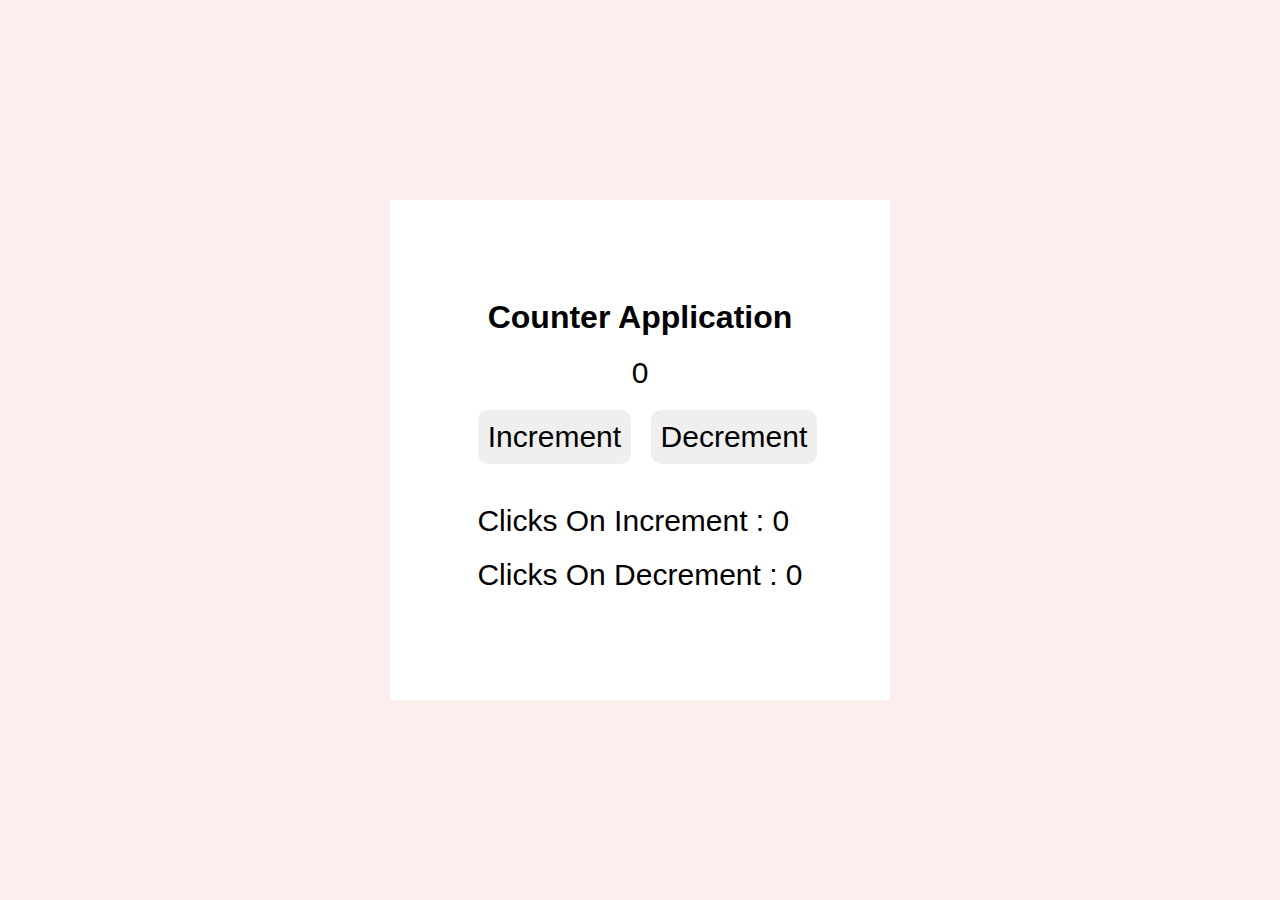
<file: Counter-App-JS/index.html>
<!DOCTYPE html>
<html lang="en">
<head>
    <meta charset="UTF-8">
    <meta name="viewport" content="width=device-width, initial-scale=1.0">
    <link rel="stylesheet" href="style.css">
    <title>Document</title>
</head>
<body>
    <div class="container">
        <h1 class="title">Counter Application</h1>
        <div class="counter">
            <p id="count">0</p>
        </div>

        <div class="counter-btn">
            <button onclick="inc()">Increment</button>
            <button onclick="dec()">Decrement</button>
        </div>

        <div class="counter-preview">
            <p>Clicks On Increment : <span id="inCount">0</span></p>
            <p>Clicks On Decrement : <span id="deCount">0</span></p>
        </div>
    </div>
    <script src="script.js"></script>
</body>
</html>
</file>
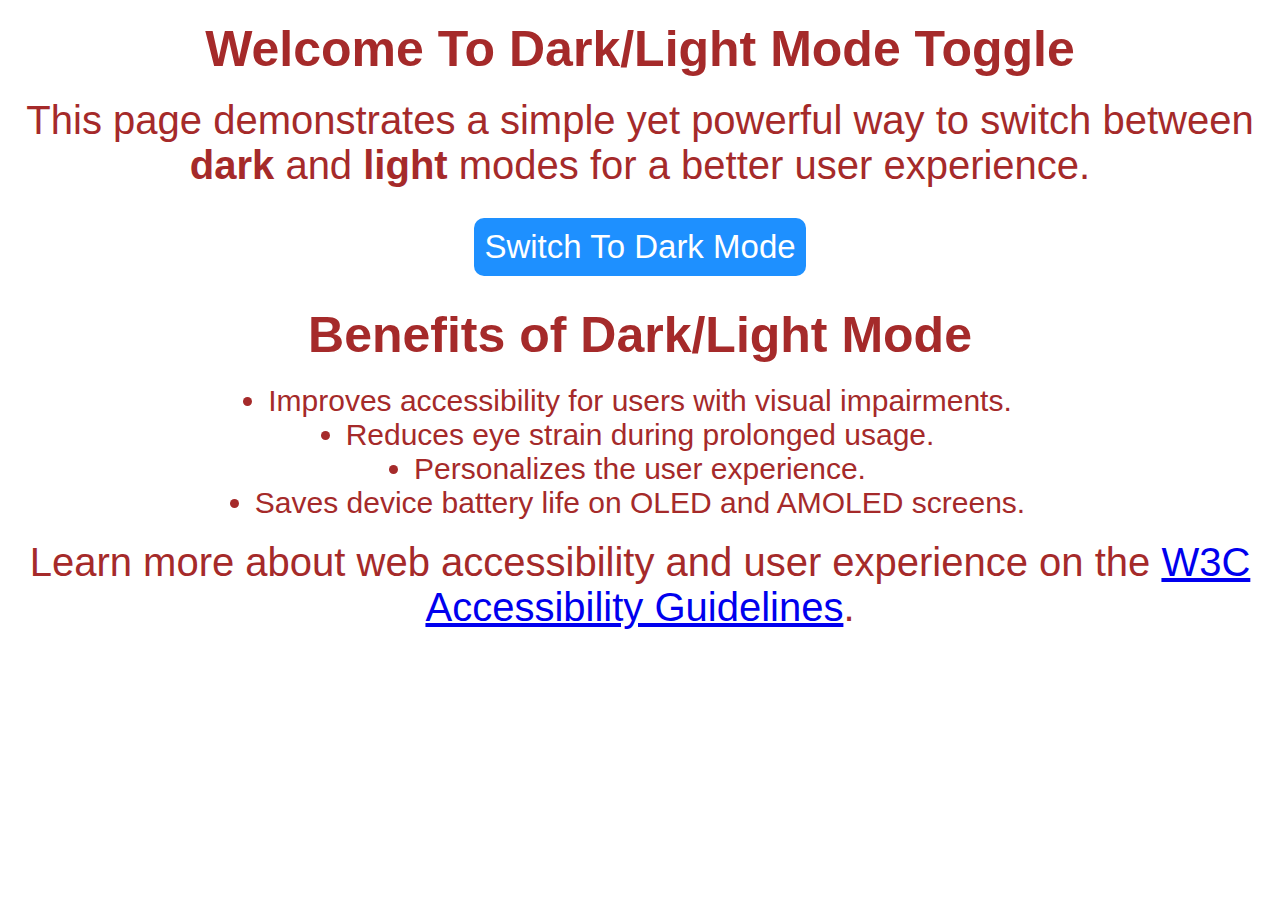
<file: Dark-Light-Toggle-GFG-JS1/index.html>
<!DOCTYPE html>
<html lang="en">
<head>
    <meta charset="UTF-8">
    <meta name="viewport" content="width=device-width, initial-scale=1.0">
    <link rel="stylesheet" href="style.css">
    <title>Document</title>
</head>
<body>
    <div class="container">
        <h1>Welcome To Dark/Light Mode Toggle</h1>
        <p>
             This page demonstrates a simple yet powerful way to switch between 
            <strong>dark</strong> and
            <strong>light</strong> modes for a better user experience.
        </p>

        <button id="toggle-btn">Switch To Dark Mode</button>

         <h2>Benefits of Dark/Light Mode</h2>
        <ul>
            <li>Improves accessibility for users with visual impairments.</li>
            <li>Reduces eye strain during prolonged usage.</li>
            <li>Personalizes the user experience.</li>
            <li>Saves device battery life on OLED and AMOLED screens.</li>
        </ul>
        <p>
            Learn more about web accessibility and user experience on the
            <a href="https://www.w3.org/WAI/" target="_blank">
                W3C Accessibility Guidelines</a>.
        </p>
    </div>

    <script src="index.js"></script>
</body>
</html>
</file>
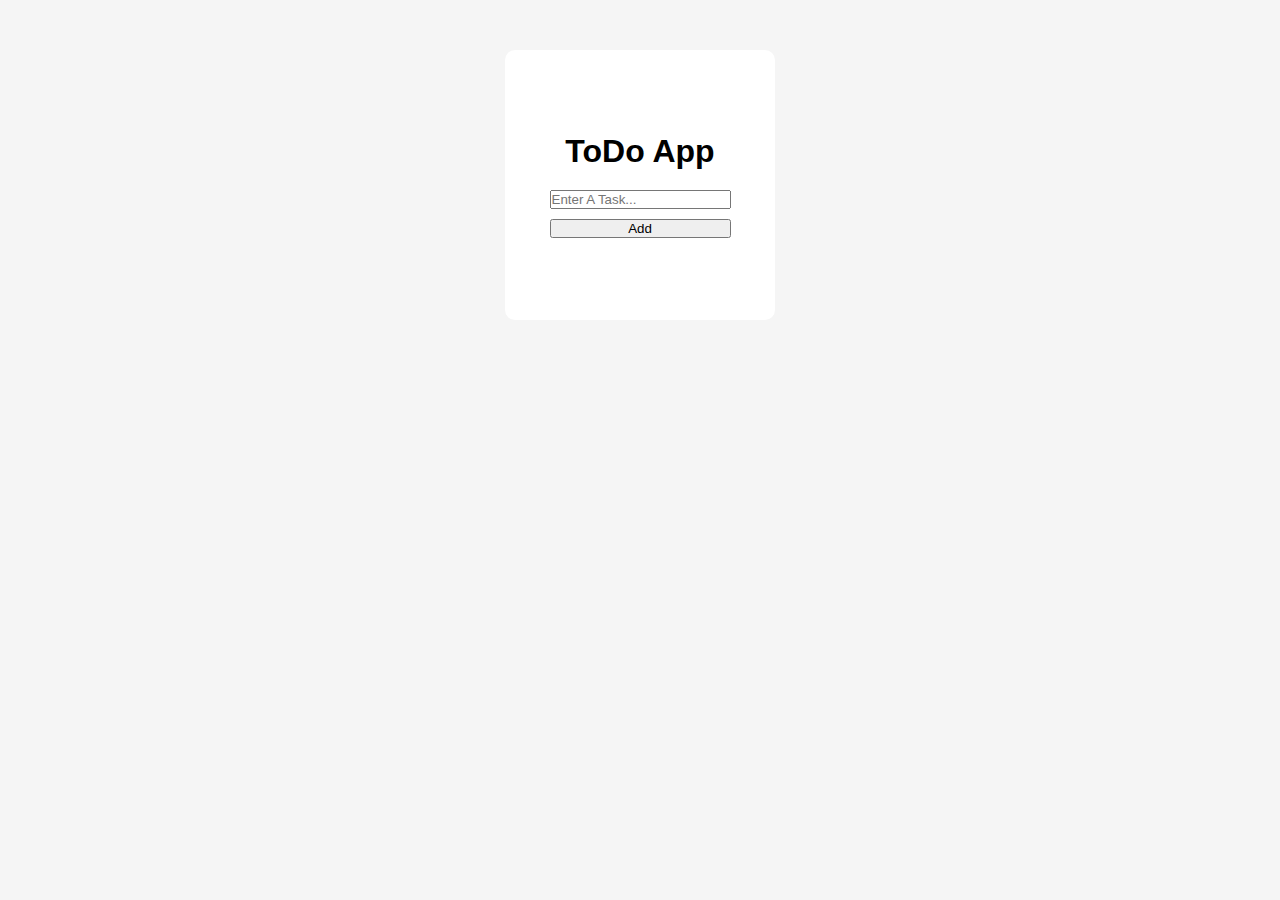
<file: To-Do-List-App-JS/index.html>
<!DOCTYPE html>
<html lang="en">
  <head>
    <meta charset="UTF-8" />
    <meta name="viewport" content="width=device-width, initial-scale=1.0" />
    <link rel="stylesheet" href="style.css" />
    <title>ToDo-List App</title>
  </head>
  <body>
    <div class="container">
      <h1>ToDo App</h1>

      <form id="todo-form">
        <input
          type="text"
          placeholder="Enter A Task..."
          id="todo-input"
          required
        />
        <button type="submit">Add</button>
      </form>

      <ul id="todo-list"></ul>
    </div>

    <script src="script.js"></script>
  </body>
</html>
</file>
<file: Counter-App-JS/style.css>
*{
    margin: 0;
    padding: 0;
    font-family: sans-serif;
}

body{
    background-color: rgb(253, 238, 238);
    display: flex;
    align-items: center;
    justify-content: center;
    height: 100vh;
}

.container{
    background-color: white;
    height: 500px;
    width: 500px;
    display: flex;
    flex-direction: column;
    align-items: center;
    justify-content: center;
    gap: 20px;
}
.counter p{
    font-size: 30px;
}
.title h1{
    font-size: 30px;
}
.counter-btn button{
    padding: 10px;
    border: none;
    border-radius: 10px;
    margin-left: 15px;
    font-size: 30px;
}

.counter-btn button:hover{
    cursor: pointer;
}

.counter-preview p{
    font-size: 30px;
    margin: 10px;
    margin-top: 20px;
}
</file>
<file: Dark-Light-Toggle-GFG-JS1/style.css>
*{
    margin: 0;
    padding: 0;
    font-family: 'Gill Sans', 'Gill Sans MT', Calibri, 'Trebuchet MS', sans-serif;
}

.container{
    display: flex;
    flex-direction: column;
    align-items: center;
    justify-items: center;
    text-align: center;
    padding: 20px;
    gap: 20px;
    
}
h1{
    font-size: 50px;
    color: brown;
}

h2{
    font-size: 50px;
    color: brown;
}

p{
    font-size: 40px;
    color: brown;
}
ul  {
    display: flex;
    flex-direction: column;
    align-items: center;
    justify-content: center;
    color: brown;
    font-size: 30px;
    text-align: left;
}


#toggle-btn{
    padding: 10px;
    margin: 10px;
    background-color: dodgerblue;
    color: white;
    border: none;
    border-radius: 10px;
    font-size: 33px;
}

#toggle-btn:hover{
    cursor: pointer;
}
</file>
<file: To-Do-List-App-JS/style.css>
*{
    margin: 0;
    padding: 0;
}

body{
    font-family: sans-serif;
    background-color: #f5f5f5;
    padding: 40px;
    display: flex;
    align-items: center;
    justify-content: center;
}

.container{
    background-color: white;
    margin: 10px;
    padding: 10px;
    border-radius: 10px;
    height: 250px;
    width: 250px;
    display: flex;
    align-items: center;
    justify-content: center;
    flex-direction: column;
}

h1{
    text-align: center;
    margin-bottom: 20px;
}

form{
    display: flex;
    flex-direction: column;
    gap: 10px;
}
#todo-input{
    
}
</file>
